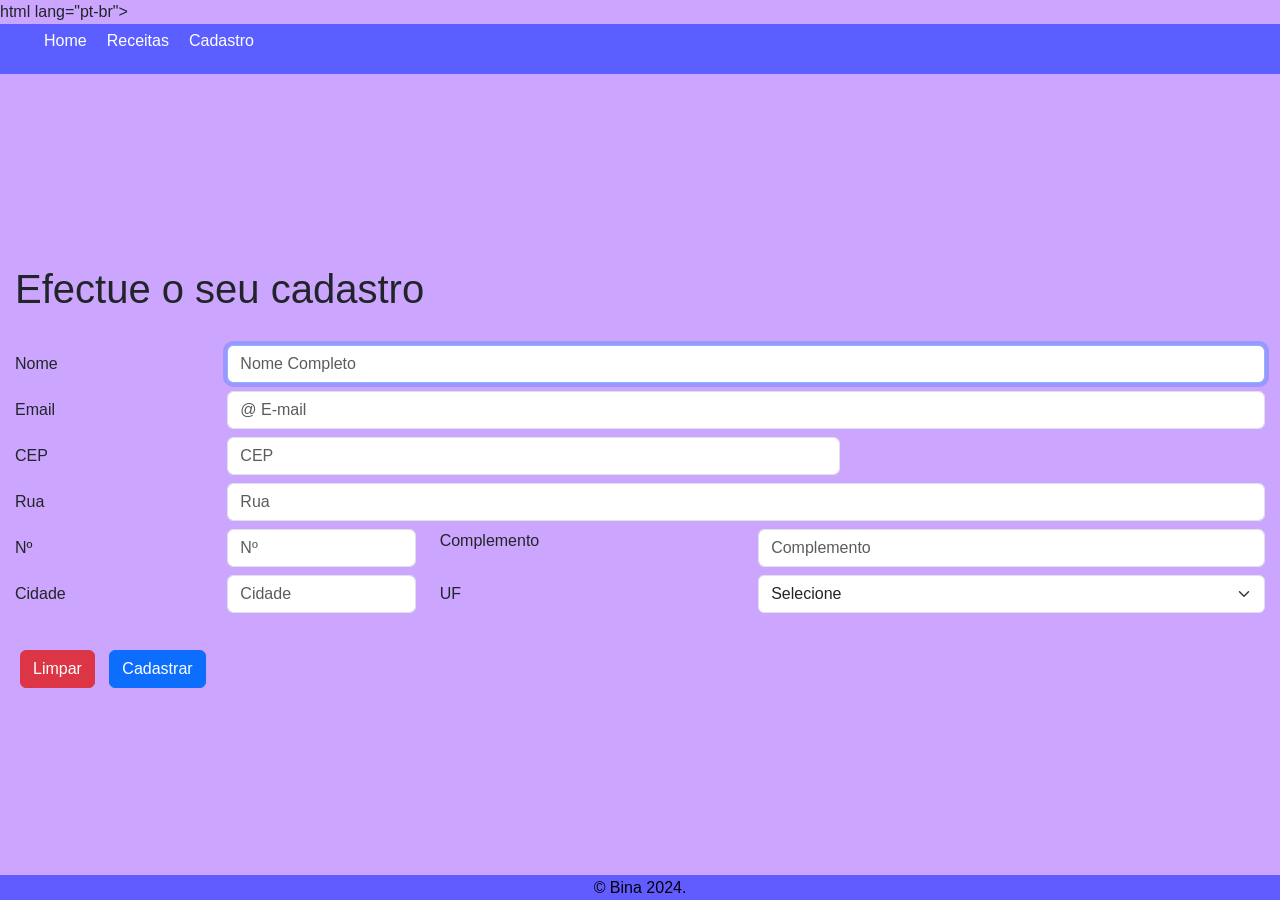
<file: cadastro.html>
html lang="pt-br">
<head>
    <meta charset="UTF-8">
    <meta name="viewport" content="width=device-width, initial-scale=1.0">
    <title>Cadastro</title>
    <link rel="icon" type="image/x-icon" href="Logo.png"/>
    <!-- Bootstrap -->
    <link href="https://cdn.jsdelivr.net/npm/bootstrap@5.0.2/dist/css/bootstrap.min.css" rel="stylesheet" integrity="sha384-EVSTQN3/azprG1Anm3QDgpJLIm9Nao0Yz1ztcQTwFspd3yD65VohhpuuCOmLASjC" crossorigin="anonymous">
    <!-- My style -->
    <link rel="stylesheet" href="formato.css">
</head>
<body>
    <header class="main-header">
        <nav class = "menu">
            <ul class ="main-list">
                <li class="list-item"><a class="list-link -home" href="home.html">Home</a></li>
                <li class="list-item"><a class="list-link" href="receitas.html">Receitas</a></li>
                <li class="list-item"><a class="list-link" href="cadastro.html">Cadastro</a></li>
            </ul>
        </nav>
    </header>
    <main id="cadastro" role="main navigation">
        <form id="formCadastro" method="get" action="mailto:cherestek@gmail.com" target="_blank">
            <h1>Efectue o seu cadastro</h1>
            <br>
            <div>
                <input type="hidden" name="subject" value="Cadastro - Receitas culinária da Bina ">
                <input type="hidden" name="body" value="">
            </div>
            <div class="row mb-2">
                <label class="col-2 col-form-label" for="Nome">Nome</label>
                <div class="col-10">
                    <input type="text" class="form-control" name="Nome" placeholder="Nome Completo" id="nome" autofocus required placeholder>
                </div>
            </div>
            <div class="row mb-2">
                <label class="col-2 col-form-label" for="E-mail">Email</label>
                <div class="col-10">
                    <input type="text" class="form-control" name="E-mail" placeholder="@ E-mail" id="E-mail" autofocus required placeholder>
                </div>
            </div>
            <div class="row mb-2">
                <label class="col-2 col-form-label" for ="cep">CEP</label>
                <div class="col-6">
                    <input class="form-control" type="text" placeholder="CEP" id="cep" id="cep" maxlength="10" required onblur="pesquisacep(this)">
                </div>
            </div>
            <div class ="row mb-2">
                <label for="rua" class="col-2 col-form-label">Rua</label>
                <div class="col-10">
                    <input type="text" class="form-control" placeholder="Rua" id="Rua" required>
                </div>
            </div>
            <div class="form-group row mb-2">
                <label class ="col-sm-2 col-form-label" label for="Nº">Nº</label>
                <div class="col-sm-2">
                    <input class ="form-control" type="number" placeholder="Nº" id="numero" required>
            </div>
            <label class="col-sm-3 col-form label" for="Complemento">Complemento</label>
            <div class="col-sm-5">
                <input class="form-control" type="text"placeholder="Complemento" id="complemento">
                </div>
            </div>
            <div class="form-group row mb-2">
                <label class="col-sm-2 col-form-label" label for="cidade">Cidade</label>
                <div class="col-sm-2">
                    <input class="form-control"type ="text " placeholder="Cidade" id="cidade" required>
                </div>
                <label class="col-sm-3 col-form-label" for="UF">UF</label>
                <div class="col-sm-5">
                    <select class="form-select" name="UF" placeholder="" id="UF" maxlength="10" required >
                        <option value="estado">Selecione</option>
                
                        <option value="ac">Acre</option> 
                
                        <option value="al">Alagoas</option> 
               
                        <option value="am">Amazonas</option> 
               
                        <option value="ap">Amapá</option> 
                
                        <option value="ba">Bahia</option> 
                
                        <option value="ce">Ceará</option> 
                
                        <option value="df">Distrito Federal</option> 
                
                        <option value="es">Espírito Santo</option> 
                
                        <option value="go">Goiás</option> 
                
                        <option value="ma">Maranhão</option> 
                
                        <option value="mt">Mato Grosso</option> 
                
                        <option value="ms">Mato Grosso do Sul</option> 
                
                        <option value="mg">Minas Gerais</option> 
                
                        <option value="pa">Pará</option> 
                
                        <option value="pb">Paraíba</option> 
                
                        <option value="pr">Paraná</option> 
                
                        <option value="pe">Pernambuco</option> 
                
                        <option value="pi">Piauí</option> 
                
                        <option value="rj">Rio de Janeiro</option> 
                
                        <option value="rn">Rio Grande do Norte</option> 
                
                        <option value="ro">Rondônia</option> 
                
                        <option value="rs">Rio Grande do Sul</option> 
                
                        <option value="rr">Roraima</option> 
                
                        <option value="sc">Santa Catarina</option> 
                
                        <option value="se">Sergipe</option> 
                
                        <option value="sp">São Paulo</option> 
                
                        <option value="to">Tocantins</option>
                    </select>
                </div>
            </div>
            <br>
            <div class="botão">
                <button type="reset"class="btn btn-danger">Limpar</button>
                <button type="submit" class="btn btn-primary">Cadastrar</button>
            </div>
        </main>
        <footer>
            &copy; Bina 2024. 
        </footer>
        <!--Bootsrap-->
        <script src="https://cdn.jsdelivr.net/npm/bootstrap@5.0.2/dist/js/bootstrap.bundle.min.js" integrity="sha384-MrcW6ZMFYlzcLA8Nl+NtUVF0sA7MsXsP1UyJoMp4YLEuNSfAP+JcXn/tWtIaxVXM" crossorigin="anonymous"></script>
        <script src="https://code.jquery.com/jquery-3.3.1.slim.min.js" integrity="sha384-q8i/X+965DzO0rT7abK41JStQIAqVgRVzpbzo5smXKp4YfRvH+8abtTE1Pi6jizo" crossorigin="anonymous"></script>
        <script src="https://cdnjs.cloudflare.com/ajax/libs/popper.js/1.14.3/umd/popper.min.js" integrity="sha384-ZMP7rVo3mIykV+2+9J3UJ46jBk0WLaUAdn689aCwoqbBJiSnjAK/l8WvCWPIPm49" crossorigin="anonymous"></script>
        <script src="https://stackpath.bootstrapcdn.com/bootstrap/4.1.3/js/bootstrap.min.js" integrity="sha384-ChfqqxuZUCnJSK3+MXmPNIyE6ZbWh2IMqE241rYiqJxyMiZ6OW/JmZQ5stwEULTy" crossorigin="anonymous"></script>
    </body>
    </body>
</html>
</file>
<file: formato.css>
*Reset*/
* {
    margin: 0;
    padding: 0;
    box-sizing: border-box;
  }
  
  /* Estrutura */
  body {
    display: flex;
    flex-direction: column;
    font-family: 'Montserrat', sans-serif;
    background-color: rgba(191, 142, 255, 0.795);
  }
  
  .main-header{
   flex-direction: row;
    text-decoration: dashed;
    
  }
  
  .menu{
    padding: 5px 2px;
    background-color: rgba(64, 77, 255, 0.795);
  }
  .main-list{
    display: flex;
    align-content: flex-start;
    justify-content: flex-start;
    flex-direction: row;
  
  }
  
  .list-item{
    list-style: none;
  }
  
  .list-link{
    color: #ffffff;
    font-style:normal;
    margin: 0 10px;
    text-decoration: none;
  }
  
  .list-link:hover{
    font-weight: 700;
    cursor:pointer;
    text-decoration: dashed;
  }
  
  list-link.-home{
    font-weight: bold;
  }
  
  .list-link.-receitas{
    font-weight: bold;
  }
  
  .list-link.-cadastro{
    font-weight: bold;
  
  }
  
  main {
    display: flex;
    min-height: 90vh;
    align-items: center;
    justify-content: center;
    text-align: center;
    flex-direction: center;
  }
  
  .main-section {
    margin: 50px;
  }
  
  /* Title and Description */
  
  .image {
    width: 100px; 
    height: 100px;
    margin-right: 10px;
  
  }
  
  .main-titles {
    font-size: 20px;
    padding: 20px 10px;
    display: flex;
  }
  
  .second-title{
    padding: 10px;
  }
  .main-text{
    font-size: 20px;
    padding: 5px;
    text-align: center;
    line-height: 1.5em;
  }
  /*Home Page*/
  
  .topo{
    display:flex;
    align-items: center;
  }
  
  .logo{
    width: 40px;
    height: 40px;
    position: fixed center;
    margin-right: 3px;
  }
  
  /* Fonts */
  
  form {
    margin: 15px;
    text-align:left;
    display: flex;
    flex-direction: column;
    align-items: column;
    width: 100%;
    
  }
  
  .botao {
    width: 100%;
    display: flex;
    justify-content: center;
  
  }
  
  .btn {
    width: fit-content;
    margin: 5px;
  
  }
  
  /* Footer */
  
  footer {
    position: fixed;
    bottom: 0px;
    display: flex;
    color: #000000;
    width: 100%;
    height: 25px;
    align-items: center;
    justify-content: center;
    background-color: rgba(70, 73, 255, 0.795);
  }
  
  @media screen and (max-width: 900px) {
  
    .main{
      padding-left: 5px;
    }
    body{
      font-size: small;
    }
    
    }
</file>
